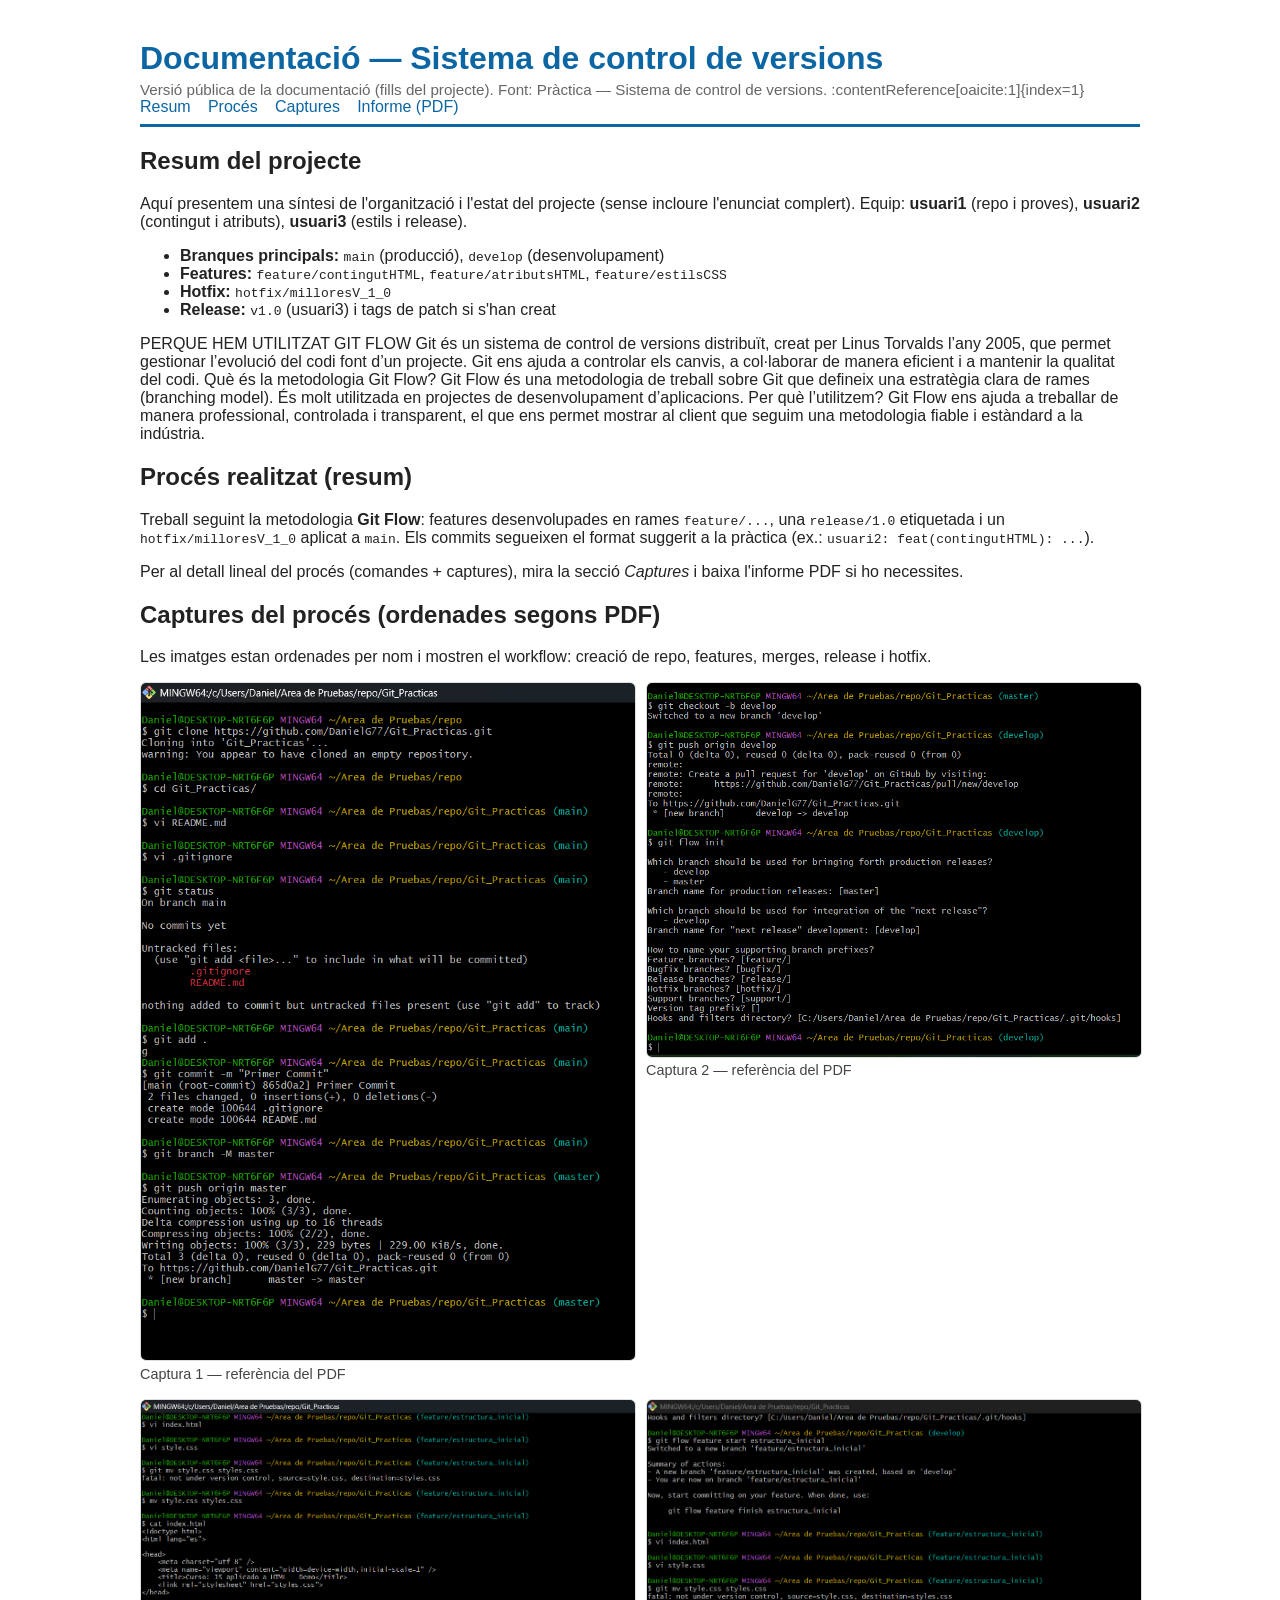
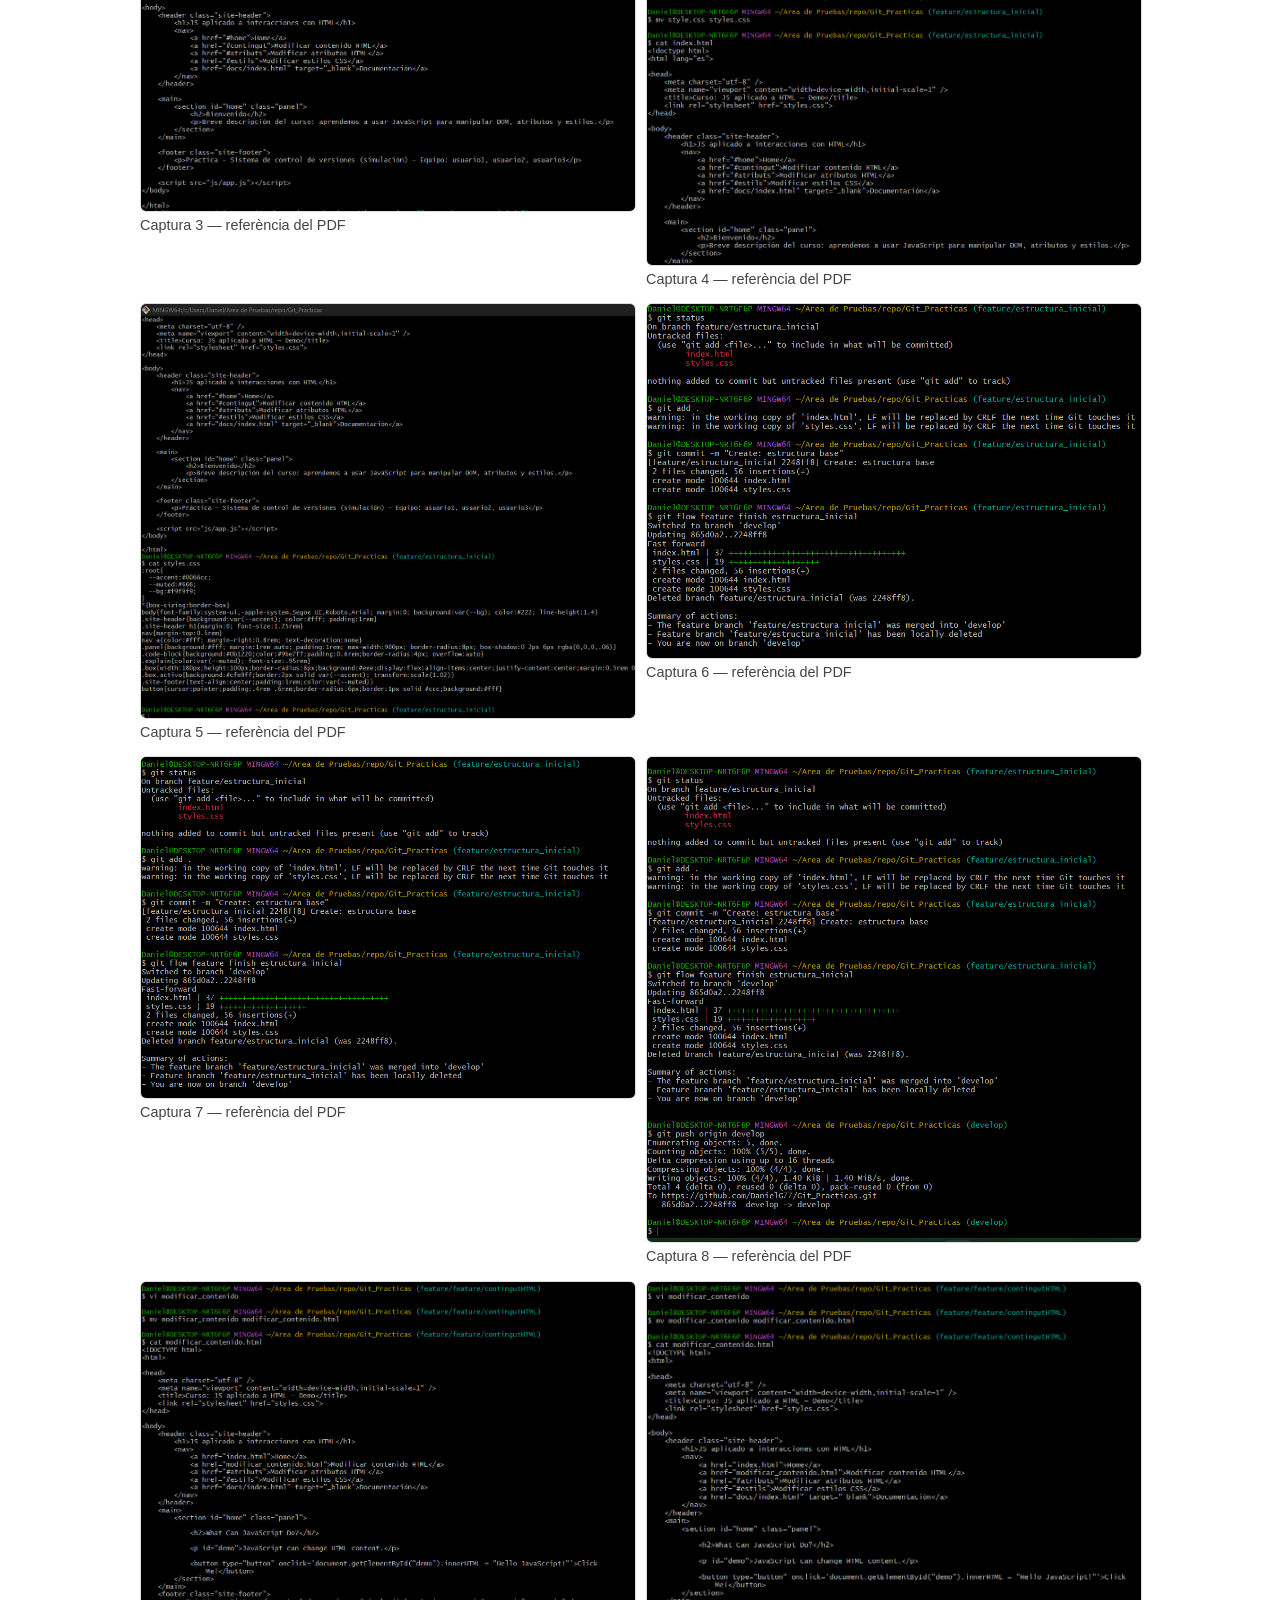
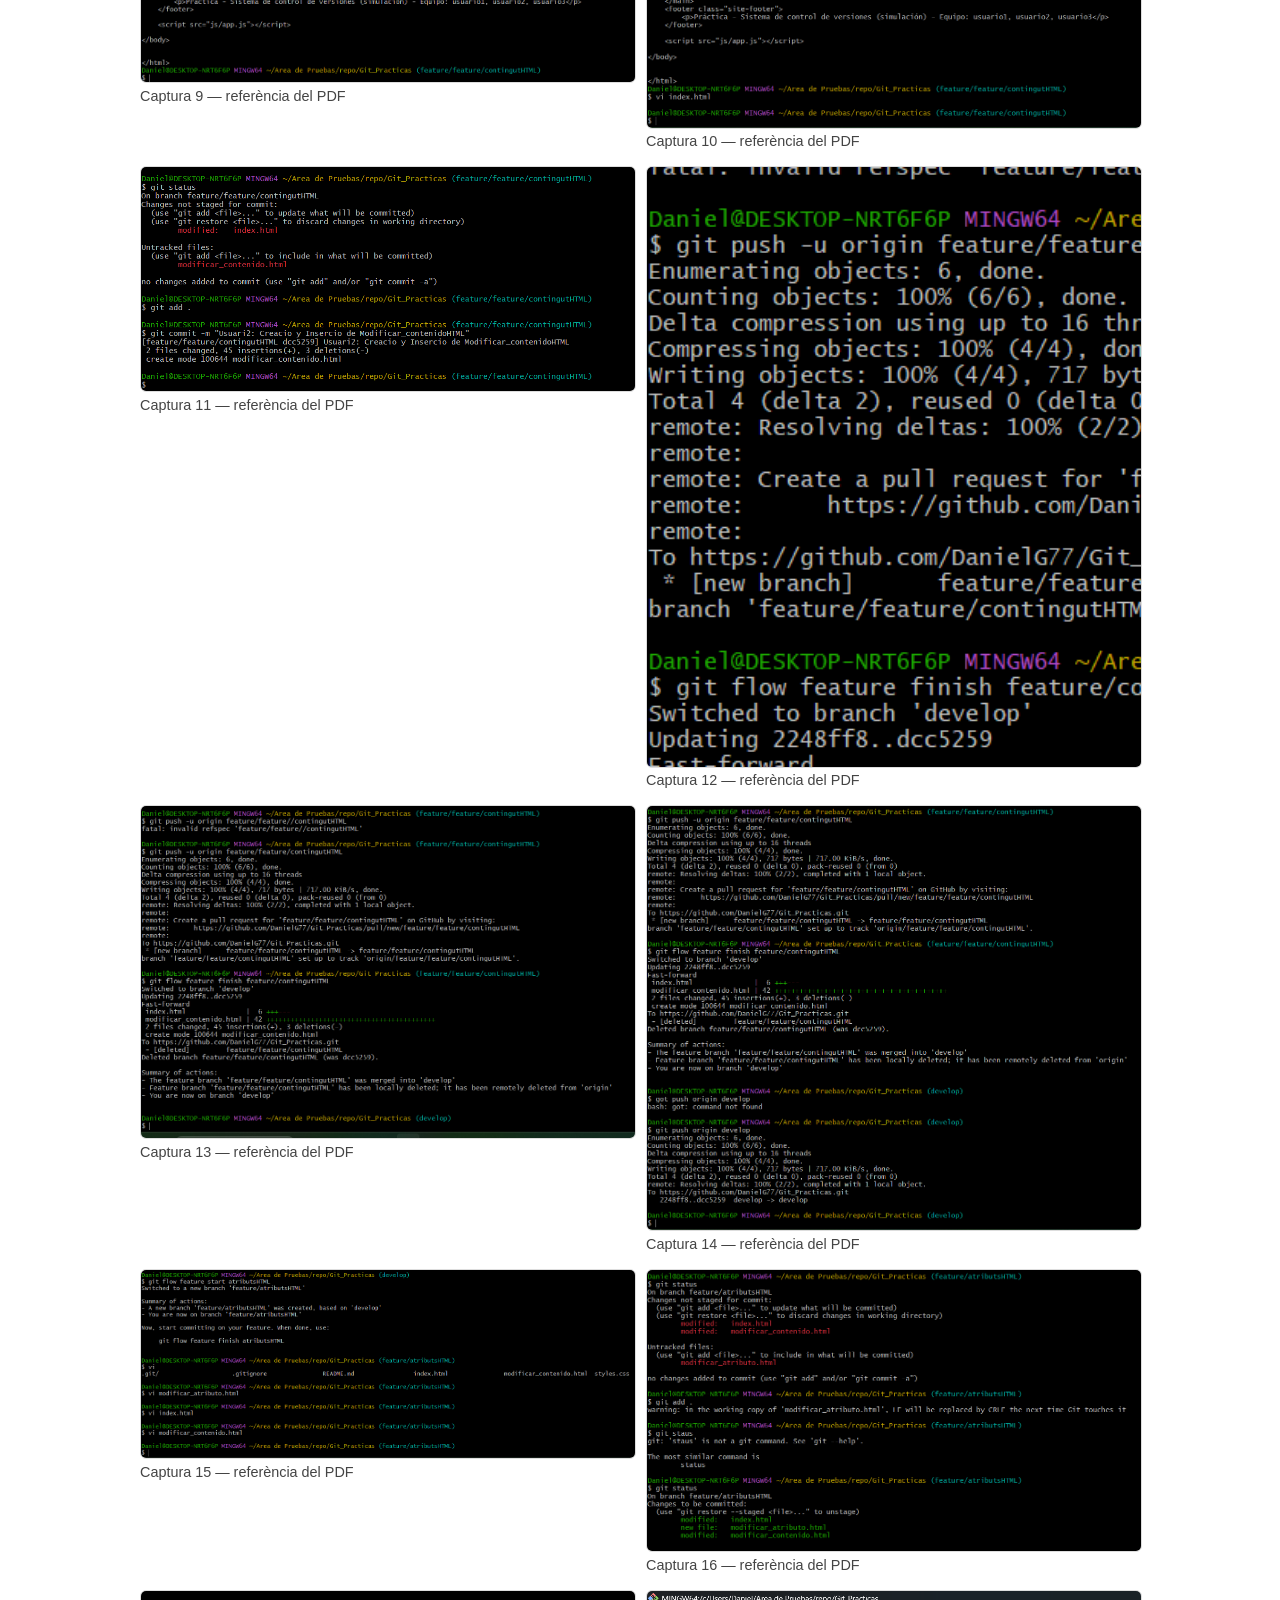
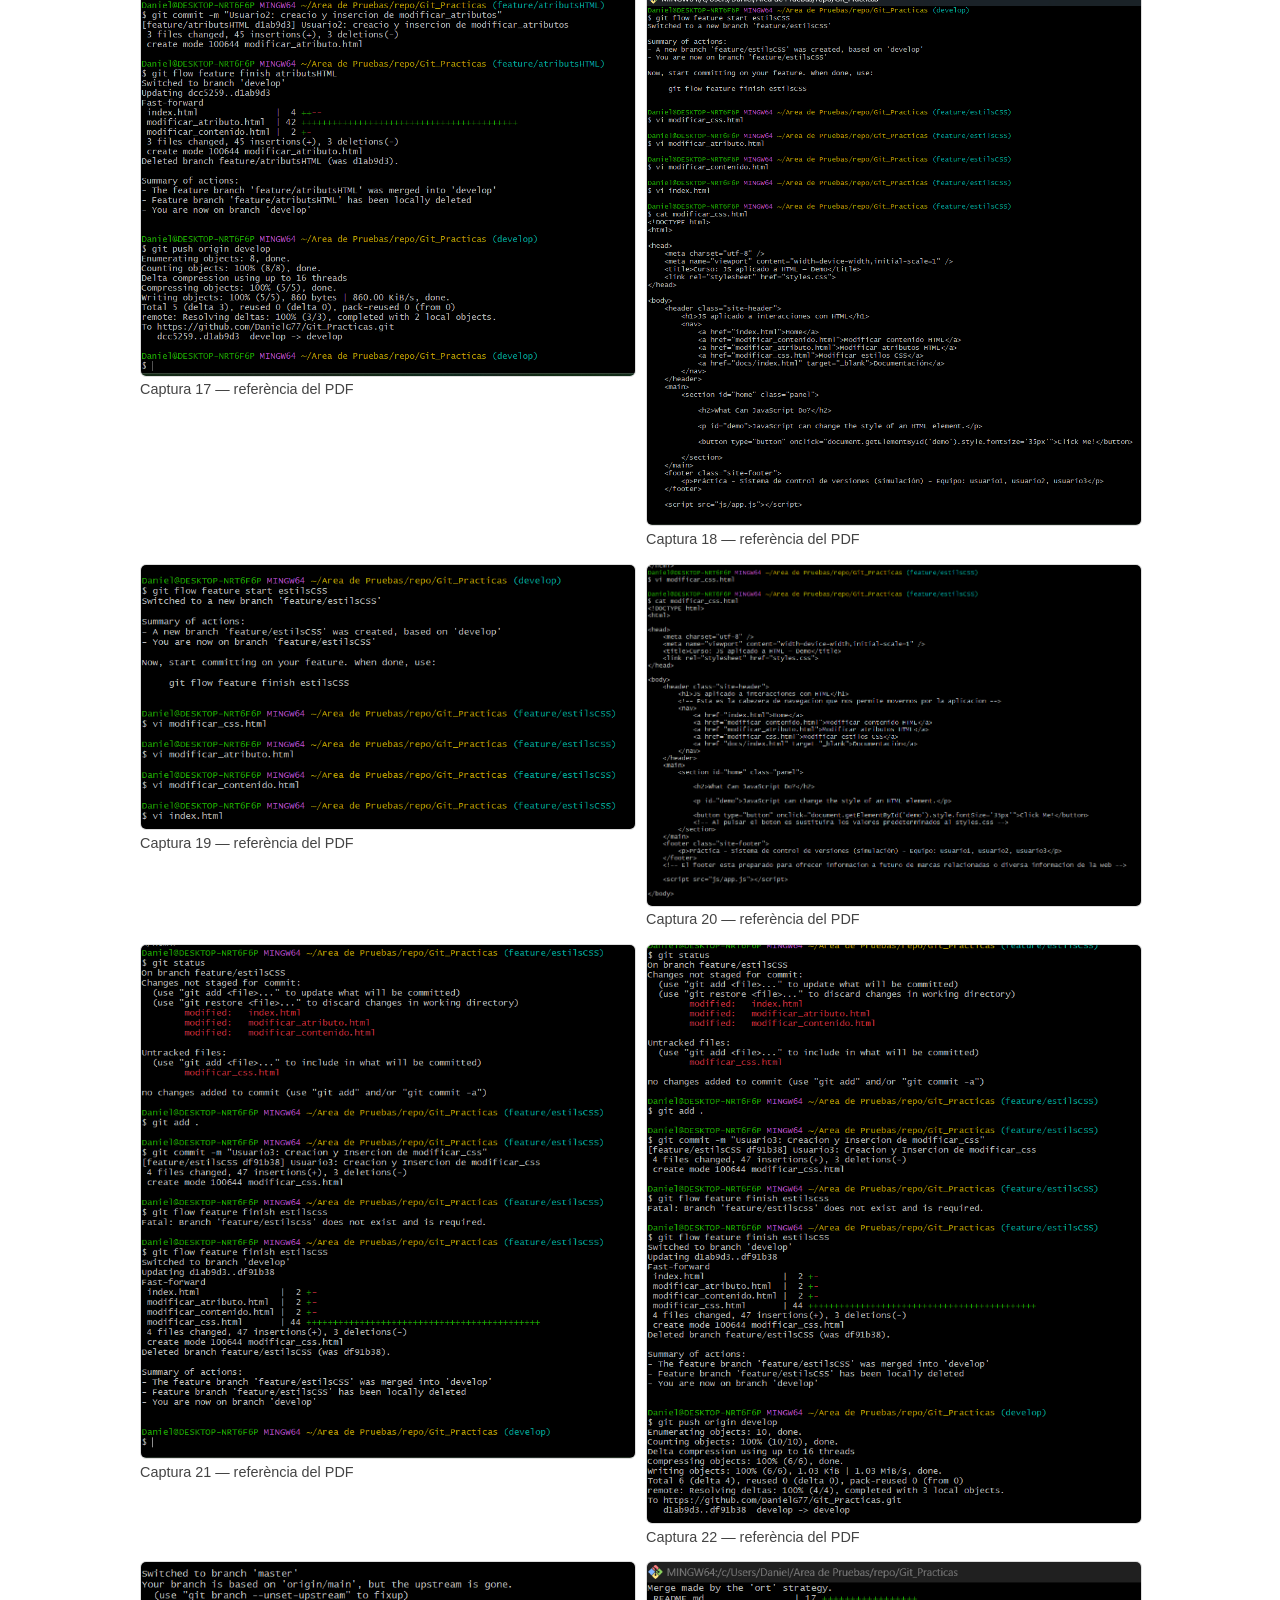
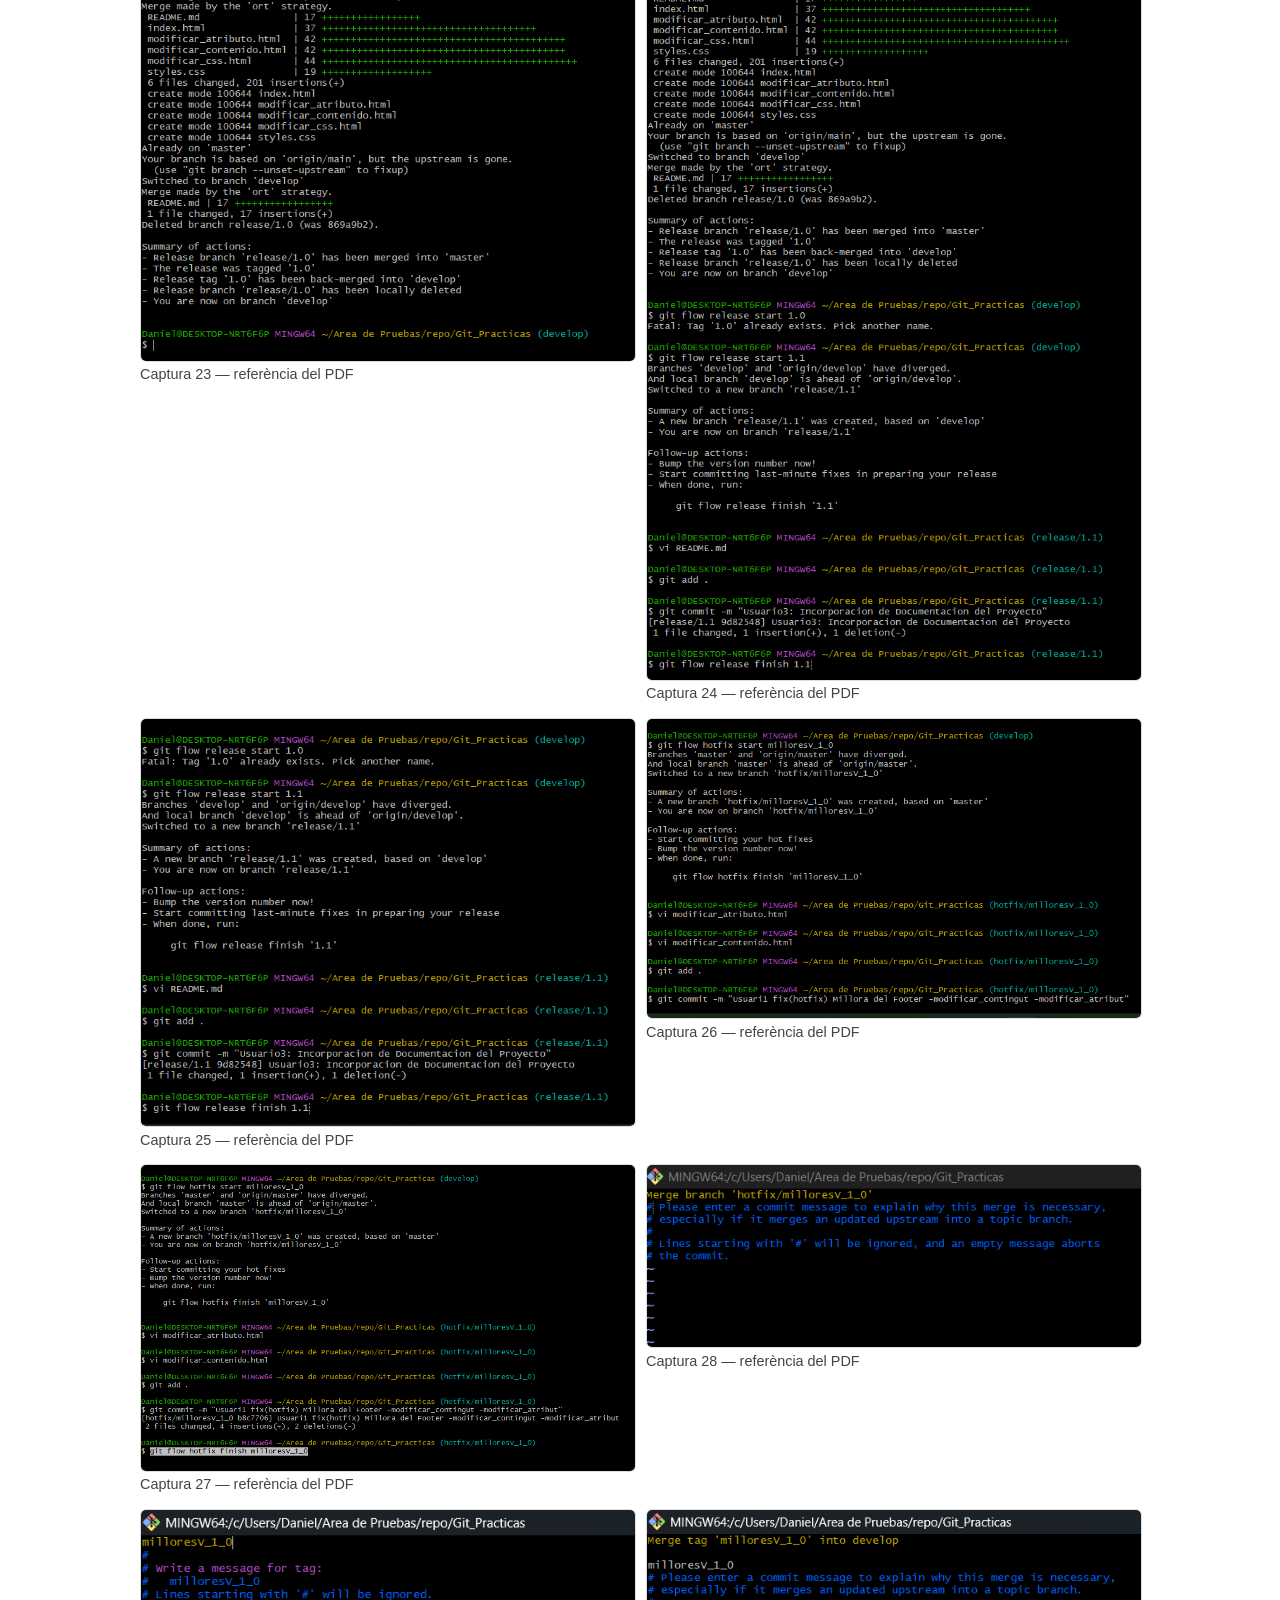
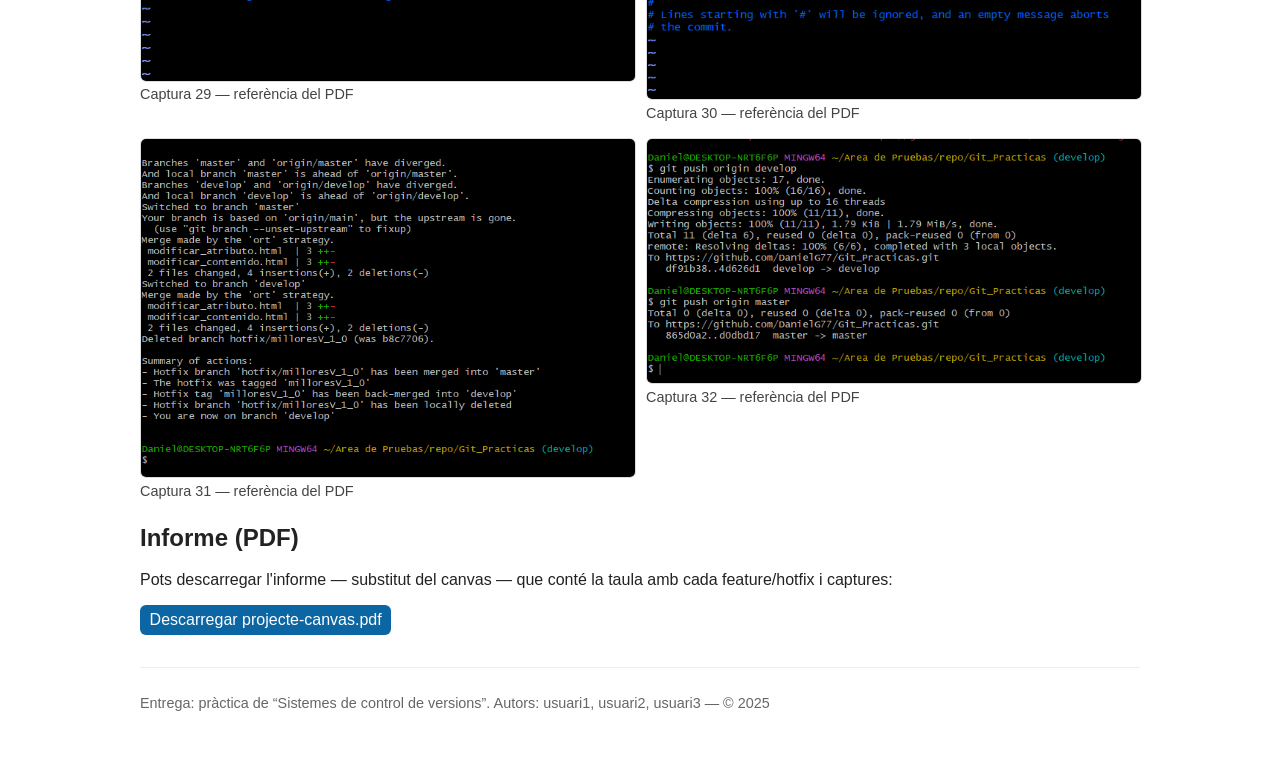
<file: index.html>
<!doctype html>
<html lang="ca">

<head>
  <meta charset="utf-8" />
  <meta name="viewport" content="width=device-width,initial-scale=1" />
  <title>Documentació — Pràctica: Sistema de control de versions</title>
  <style>
    body {
      font-family: Arial, Helvetica, sans-serif;
      max-width: 1000px;
      margin: 1.5rem auto;
      padding: 1rem;
      color: #222
    }

    header {
      border-bottom: 3px solid #0b66a3;
      padding-bottom: .5rem;
      margin-bottom: 1rem
    }

    h1 {
      color: #0b66a3;
      margin: 0
    }

    .meta {
      color: #666;
      font-size: .95rem;
      margin-top: .25rem
    }

    nav a {
      margin-right: .8rem;
      color: #0b66a3;
      text-decoration: none
    }

    section {
      margin-top: 1.2rem
    }

    .captures {
      display: flex;
      flex-wrap: wrap;
      gap: 12px;
      margin-top: .6rem
    }

    .captures figure {
      width: calc(50% - 6px);
      margin: 0
    }

    .captures img {
      width: 100%;
      height: auto;
      border: 1px solid #ddd;
      border-radius: 6px;
      display: block
    }

    figcaption {
      font-size: .9rem;
      color: #444;
      padding: .3rem 0
    }

    .btn {
      display: inline-block;
      background: #0b66a3;
      color: white;
      padding: .35rem .6rem;
      border-radius: 6px;
      text-decoration: none
    }

    footer {
      margin-top: 2rem;
      color: #666;
      font-size: .9rem;
      border-top: 1px solid #eee;
      padding-top: .8rem
    }

    pre {
      background: #f7f7f7;
      padding: .6rem;
      border-radius: 6px;
      overflow: auto
    }

    @media (max-width:600px) {
      .captures figure {
        width: 100%
      }
    }
  </style>
</head>

<body>
  <header>
    <h1>Documentació — Sistema de control de versions</h1>
    <div class="meta">Versió pública de la documentació (fills del projecte). Font: Pràctica — Sistema de control de
      versions. :contentReference[oaicite:1]{index=1}</div>
    <nav>
      <a href="#resum">Resum</a>
      <a href="#procés">Procés</a>
      <a href="#captures">Captures</a>
      <a href="#pdf">Informe (PDF)</a>
    </nav>
  </header>

  <section id="resum">
    <h2>Resum del projecte</h2>
    <p>Aquí presentem una síntesi de l'organització i l'estat del projecte (sense incloure l'enunciat complert). Equip:
      <strong>usuari1</strong> (repo i proves), <strong>usuari2</strong> (contingut i atributs),
      <strong>usuari3</strong> (estils i release).
    </p>
    <ul>
      <li><strong>Branques principals:</strong> <code>main</code> (producció), <code>develop</code> (desenvolupament)
      </li>
      <li><strong>Features:</strong> <code>feature/contingutHTML</code>, <code>feature/atributsHTML</code>,
        <code>feature/estilsCSS</code>
      </li>
      <li><strong>Hotfix:</strong> <code>hotfix/milloresV_1_0</code></li>
      <li><strong>Release:</strong> <code>v1.0</code> (usuari3) i tags de patch si s'han creat</li>
    </ul>
    <p>
      PERQUE HEM UTILITZAT GIT FLOW
      Git és un sistema de control de versions distribuït, creat per Linus Torvalds l’any 2005, que permet gestionar
      l’evolució del codi font d’un projecte.
      Git ens ajuda a controlar els canvis, a col·laborar de manera eficient i a mantenir la qualitat del codi.

      Què és la metodologia Git Flow?
      Git Flow és una metodologia de treball sobre Git que defineix una estratègia clara de rames (branching model). És
      molt
      utilitzada en projectes de desenvolupament d’aplicacions.

      Per què l’utilitzem?
      Git Flow ens ajuda a treballar de manera professional, controlada i transparent, el que ens permet mostrar al
      client que
      seguim una metodologia fiable i estàndard a la indústria.
    </p>
  </section>

  <section id="procés">
    <h2>Procés realitzat (resum)</h2>
    <p>Treball seguint la metodologia <strong>Git Flow</strong>: features desenvolupades en rames
      <code>feature/...</code>, una <code>release/1.0</code> etiquetada i un <code>hotfix/milloresV_1_0</code> aplicat a
      <code>main</code>. Els commits segueixen el format suggerit a la pràctica (ex.:
      <code>usuari2: feat(contingutHTML): ...</code>).
    </p>
    <p>Per al detall lineal del procés (comandes + captures), mira la secció <em>Captures</em> i baixa l'informe PDF si
      ho necessites.</p>
  </section>

  <section id="captures">
    <h2>Captures del procés (ordenades segons PDF)</h2>
    <p>Les imatges estan ordenades per nom i mostren el workflow: creació de repo, features, merges, release i hotfix.
    </p>

    <div class="captures" id="gallery">
      <!-- Les imatges es creen amb JS en ordre -->
    </div>
  </section>

  <section id="pdf" style="margin-top:1.2rem">
    <h2>Informe (PDF)</h2>
    <p>Pots descarregar l'informe — substitut del canvas — que conté la taula amb cada feature/hotfix i captures:</p>
    <p><a class="btn" href="projecte-canvas.pdf" download>Descarregar projecte-canvas.pdf</a></p>
  </section>

  <footer>
    <p>Entrega: pràctica de “Sistemes de control de versions”. Autors: usuari1, usuari2, usuari3 — © 2025</p>
  </footer>

  <script>
    // Llista de captures (ordenada tal com m'has proporcionat). Si algun nom no existeix aquí, s'ignora.
    const captures = [
      "captures/captura1.png", "captures/captura2.png", "captures/captura3.png", "captures/captura4.png",
      "captures/captura5.png", "captures/captura6.png", "captures/captura7.png", "captures/captura8.png",
      "captures/captura9.png", "captures/captura91.png", "captures/captura92.png", "captures/captura93.png",
      "captures/captura94.png", "captures/captura95.png", "captures/captura96.png", "captures/captura97.png",
      "captures/captura98.png", "captures/captura99.png", "captures/captura991.png", "captures/captura992.png",
      "captures/captura993.png", "captures/captura994.png", "captures/captura995.png", "captures/captura996.png",
      "captures/captura997.png", "captures/captura998.png", "captures/captura999.png", "captures/captura9991.png",
      "captures/captura9992.png", "captures/captura9993.png", "captures/captura9994.png", "captures/captura9995.png"
    ];

    const gallery = document.getElementById('gallery');

    captures.forEach((path, idx) => {
      const fig = document.createElement('figure');
      const img = document.createElement('img');
      img.src = path;
      img.alt = `Captura ${idx + 1}`;
      // caption: sovint el PDF té seccions; posem una llegenda simple
      const cap = document.createElement('figcaption');
      cap.textContent = `Captura ${idx + 1} — referència del PDF`;
      fig.appendChild(img);
      fig.appendChild(cap);
      gallery.appendChild(fig);
    });
  </script>
</body>

</html>
</file>
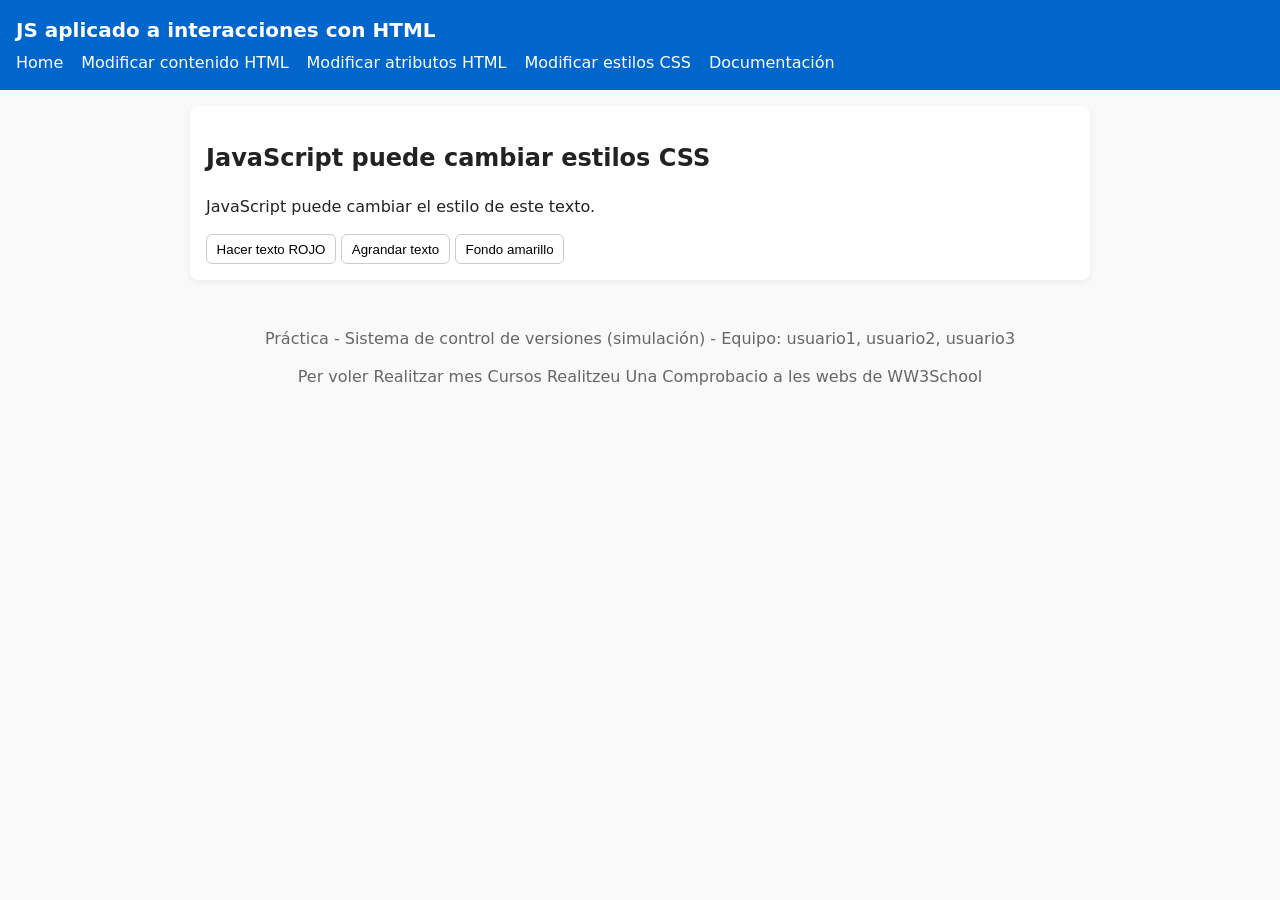
<file: modificar_atributo.html>
<!DOCTYPE html>
<html>

<head>
    <meta charset="utf-8" />
    <meta name="viewport" content="width=device-width,initial-scale=1" />
    <title>Curso: JS aplicado a HTML — Demo</title>
    <link rel="stylesheet" href="styles.css">
</head>

<body>
    <header class="site-header">
        <h1>JS aplicado a interacciones con HTML</h1>
        <nav>
            <a href="index.html">Home</a>
            <a href="modificar_contenido.html">Modificar contenido HTML</a>
            <a href="modificar_atributo.html">Modificar atributos HTML</a>
            <a href="modificar_css.html">Modificar estilos CSS</a>
            <a href="docs/index.html" target="_blank">Documentación</a>
        </nav>
    </header>
    <main>
        <section id="home" class="panel">
            <h2>JavaScript puede cambiar estilos CSS</h2>

            <p id="demo">JavaScript puede cambiar el estilo de este texto.</p>

            <button type="button" onclick='document.getElementById("demo").style.color = "red"'>Hacer texto
                ROJO</button>
            <button type="button" onclick='document.getElementById("demo").style.fontSize = "35px"'>Agrandar
                texto</button>
            <button type="button" onclick='document.getElementById("demo").style.backgroundColor = "yellow"'>Fondo
                amarillo</button>
        </section>
    </main>

    <footer class="site-footer">
        <p>Práctica - Sistema de control de versiones (simulación) - Equipo: usuario1, usuario2, usuario3</p>
    	<p>Per voler Realitzar mes Cursos Realitzeu Una Comprobacio a les webs de WW3School </p>
    </footer>
</body>

</html>
</file>
<file: styles.css>
:root{
  --accent:#0066cc;
  --muted:#666;
  --bg:#f9f9f9;
}
*{box-sizing:border-box}
body{font-family:system-ui,-apple-system,Segoe UI,Roboto,Arial; margin:0; background:var(--bg); color:#222; line-height:1.4}
.site-header{background:var(--accent); color:#fff; padding:1rem}
.site-header h1{margin:0; font-size:1.25rem}
nav{margin-top:0.5rem}
nav a{color:#fff; margin-right:0.8rem; text-decoration:none}
.panel{background:#fff; margin:1rem auto; padding:1rem; max-width:900px; border-radius:8px; box-shadow:0 2px 6px rgba(0,0,0,.06)}
.code-block{background:#0b1220;color:#9be7ff;padding:0.6rem;border-radius:4px; overflow:auto}
.explain{color:var(--muted); font-size:.95rem}
.box{width:180px;height:100px;border-radius:8px;background:#eee;display:flex;align-items:center;justify-content:center;margin:0.5rem 0}
.box.activo{background:#cfe9ff;border:2px solid var(--accent); transform:scale(1.02)}
.site-footer{text-align:center;padding:1rem;color:var(--muted)}
button{cursor:pointer;padding:.4rem .6rem;border-radius:6px;border:1px solid #ccc;background:#fff}
</file>
